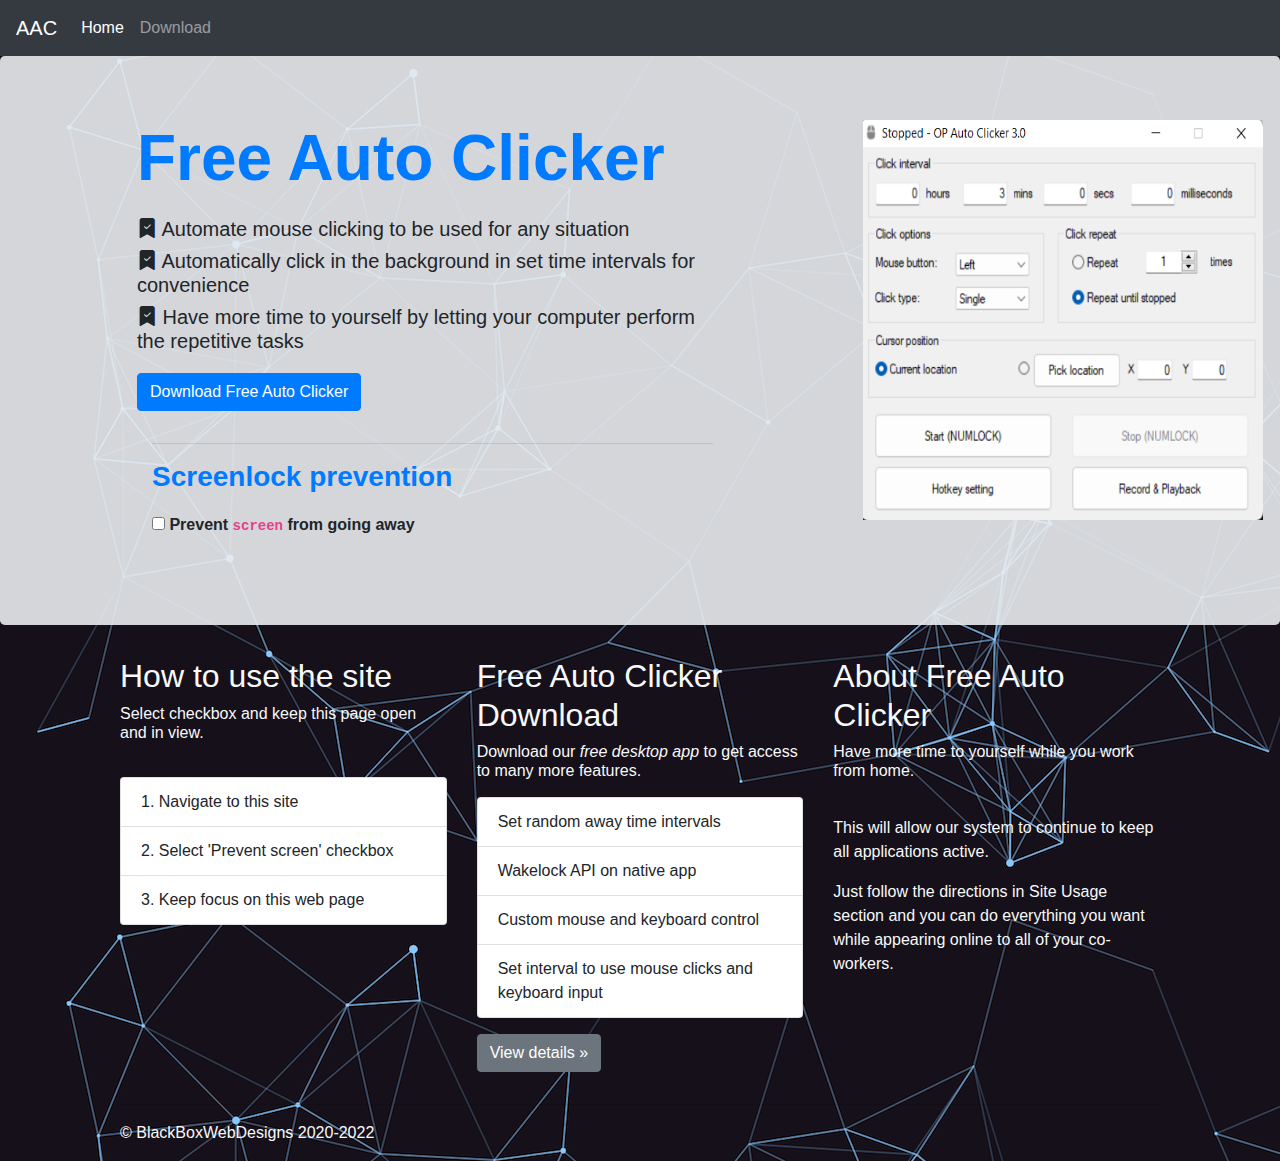
<file: ACDS/index.html>
<!doctype html>
<html lang="en">
  <head>
    <meta charset="utf-8">
    <meta name="viewport" content="width=device-width, initial-scale=1, shrink-to-fit=no">
    <meta name="description" content="">
    <meta name="author" content="Mark Otto, Jacob Thornton, and Bootstrap contributors">
    <meta name="generator" content="Jekyll v3.8.5">
    <title>Advanced Auto Clicker - Home</title>
    <link rel="canonical" href="https://getbootstrap.com/docs/4.3/examples/jumbotron/">
    <!-- Bootstrap core CSS -->
    <link rel="stylesheet" href="https://cdn.jsdelivr.net/npm/bootstrap@4.3.1/dist/css/bootstrap.min.css" integrity="sha384-ggOyR0iXCbMQv3Xipma34MD+dH/1fQ784/j6cY/iJTQUOhcWr7x9JvoRxT2MZw1T" crossorigin="anonymous">
    <link rel="stylesheet" href="https://cdn.jsdelivr.net/npm/bootstrap-icons@1.9.1/font/bootstrap-icons.css">
    <link rel="stylesheet" href="style.css">
    <style>
      .bd-placeholder-img {
      font-size: 1.125rem;
      text-anchor: middle;
      -webkit-user-select: none;
      -moz-user-select: none;
      -ms-user-select: none;
      user-select: none;
      }
      @media (min-width: 768px) {
      .bd-placeholder-img-lg {
      font-size: 3.5rem;
      }
      }
    </style>
    <!-- Custom styles for this template -->
    <link href="jumbotron.css" rel="stylesheet">
    <link rel="icon" href="mouse.ico">
    <!-- Google Adsense -->
    <script async src="https://pagead2.googlesyndication.com/pagead/js/adsbygoogle.js?client=ca-pub-3164786216932712"
      crossorigin="anonymous"></script>
    <!-- Google tag (gtag.js) -->
    <script async src="https://www.googletagmanager.com/gtag/js?id=G-Z2YFP03MEV"></script>
    <script>
      window.dataLayer = window.dataLayer || [];
      function gtag(){dataLayer.push(arguments);}
      gtag('js', new Date());
      
      gtag('config', 'G-Z2YFP03MEV');
    </script>
  </head>
  <body class="text-lg-left text-center">
    <nav class="navbar navbar-expand-md navbar-dark fixed-top bg-dark">
      <a class="navbar-brand" href="index.html">AAC</a>
      <button class="navbar-toggler" type="button" data-toggle="collapse" data-target="#navbarsExampleDefault" aria-controls="navbarsExampleDefault" aria-expanded="false" aria-label="Toggle navigation">
      <span class="navbar-toggler-icon"></span>
      </button>
      <div class="collapse navbar-collapse" id="navbarsExampleDefault">
        <ul class="navbar-nav mr-auto">
          <li class="nav-item active">
            <a class="nav-link" href="#">Home <span class="sr-only">(current)</span></a>
          </li>
          <li class="nav-item">
            <a class="nav-link" href="download.html">Download</a>
          </li>
        </ul>
      </div>
    </nav>
    <main role="main">
      <div class="jumbotron">
        <div class="row">
          <div class="col-md-8">
            <div class="custom-container">
              <div class="row">
                <h1 class="text-primary wakelock-margin"><strong>Free Auto Clicker</strong></h1>
              </div>
              <div class="row">
                <p class="h5"><i class="bi bi-bookmark-check-fill"></i> Automate mouse clicking to be used for any situation</p>
                <p class="h5"><i class="bi bi-bookmark-check-fill"></i> Automatically click in the background in set time intervals for convenience</p>
                <p class="h5 wakelock-margin"><i class="bi bi-bookmark-check-fill"></i> Have more time to yourself by letting your computer perform the repetitive tasks</p>
                <p><a class="btn btn-primary" href="download.html" role="button">Download Free Auto Clicker</a></p>
              </div>
              <hr />
              <h3 class="text-primary wakelock-margin"><strong>Screenlock prevention</strong></h3>
              <div class="">
                <label><input type="checkbox" id="wakeLockCheckbox"><strong> Prevent <code>screen</code> from going away</strong></label>
              </div>
              <div class="row form-group">
                <div class="alert alert-success" role="alert" id="statusDiv"></div>
              </div>
            </div>
          </div>
          <div class="col-md-4 text-center">
            <img src="autoclicker.png" alt="Auto Clicker Pic" height="400px" width="400px">
          </div>
        </div>
      </div>
      <div class="custom-container">
        <!-- Example row of columns -->
        <div class="row">
          <div class="col-md-4">
            <h2 class="text-light">How to use the site</h2>
            <h6 class="text-light">Select checkbox and keep this page open and in view.</h6>
            <p style="margin-top: 35px;">
            <ul class="list-group lg-ol">
              <li class="list-group-item lg-ol-item">Navigate to this site</li>
              <li class="list-group-item lg-ol-item">Select 'Prevent screen' checkbox</li>
              <li class="list-group-item lg-ol-item">Keep focus on this web page</li>
            </ul>
            </p>
          </div>
          <div class="col-md-4">
            <h2 class="text-light">Free Auto Clicker Download</h2>
            <h6 class="text-light">Download our <i>free desktop app</i> to get access to many more features.</h6>
            <p>
            <ul class="list-group">
              <li class="list-group-item">Set random away time intervals</li>
              <li class="list-group-item">Wakelock API on native app</li>
              <li class="list-group-item">Custom mouse and keyboard control</li>
              <li class="list-group-item">Set interval to use mouse clicks and keyboard input</li>
            </ul>
            </p>
            <p><a class="btn btn-secondary" href="download.html" role="button">View details &raquo;</a></p>
          </div>
          <div class="col-md-4 text-light">
            <h2>About Free Auto Clicker</h2>
            <h6>Have more time to yourself while you work from home.</h6>
            <p style="margin-top: 35px;">This will allow our system to continue to keep all applications active.</p>
            <p>Just follow the directions in Site Usage section and you can do everything you want while appearing online to all of your co-workers.</p>
          </div>
        </div>
        <hr>
      </div>
      <!-- /container -->
    </main>
    <footer class="custom-container">
      <p class="text-light">&copy; BlackBoxWebDesigns 2020-2022</p>
    </footer>
    <script src="https://code.jquery.com/jquery-3.3.1.slim.min.js" integrity="sha384-q8i/X+965DzO0rT7abK41JStQIAqVgRVzpbzo5smXKp4YfRvH+8abtTE1Pi6jizo" crossorigin="anonymous"></script>
    <script src="https://cdn.jsdelivr.net/npm/popper.js@1.14.7/dist/umd/popper.min.js" integrity="sha384-UO2eT0CpHqdSJQ6hJty5KVphtPhzWj9WO1clHTMGa3JDZwrnQq4sF86dIHNDz0W1" crossorigin="anonymous"></script><script src="https://cdn.jsdelivr.net/npm/bootstrap@4.3.1/dist/js/bootstrap.min.js" integrity="sha384-JjSmVgyd0p3pXB1rRibZUAYoIIy6OrQ6VrjIEaFf/nJGzIxFDsf4x0xIM+B07jRM" crossorigin="anonymous"></script>
    <script src="index.js"></script>
  </body>
</html>
</file>
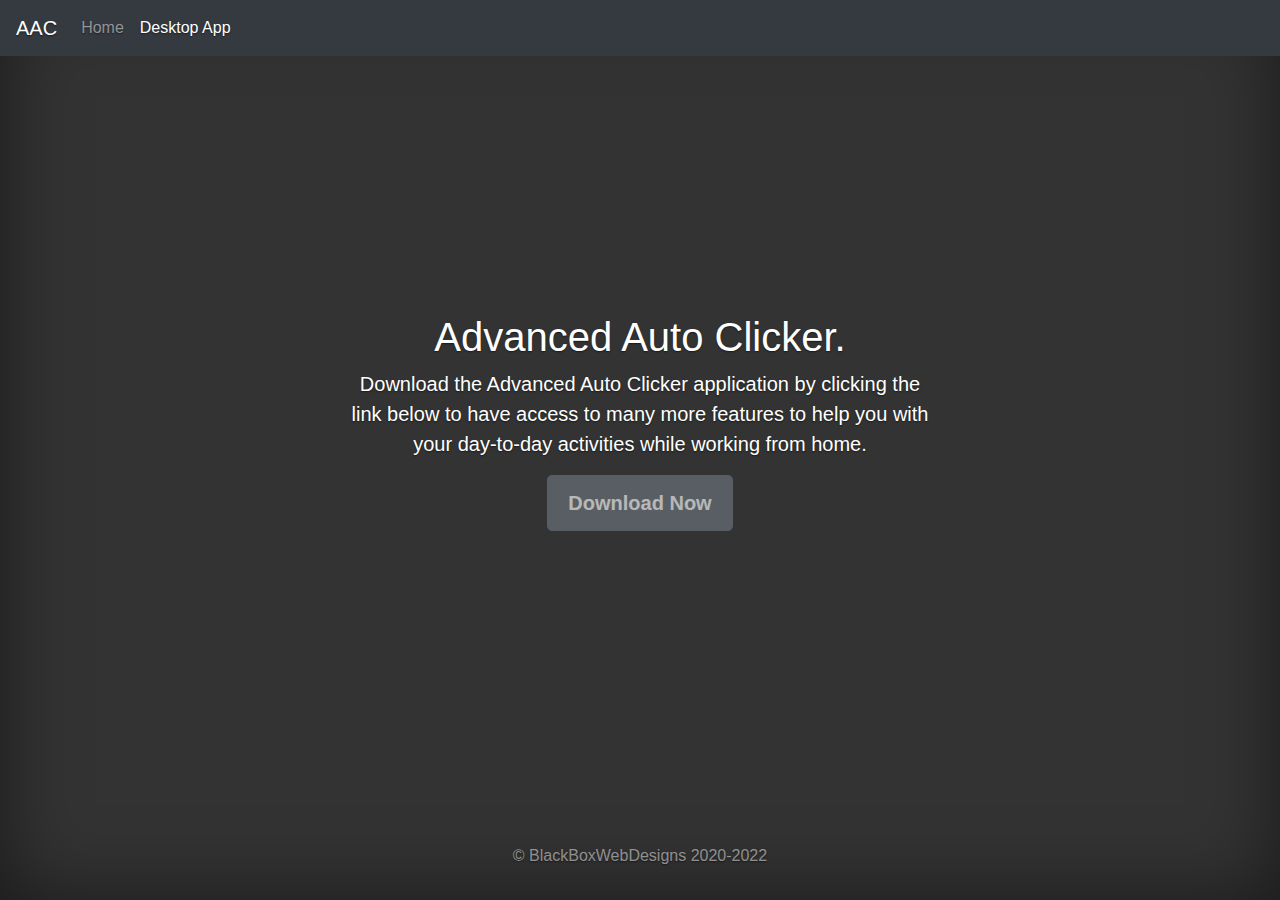
<file: ACDS/download.html>
<!doctype html>
<html lang="en">
  <head>
    <meta charset="utf-8">
    <meta name="viewport" content="width=device-width, initial-scale=1, shrink-to-fit=no">
    <meta name="description" content="">
    <meta name="author" content="Mark Otto, Jacob Thornton, and Bootstrap contributors">
    <meta name="generator" content="Jekyll v3.8.5">
    <title>Advanced Auto Clicker - Download</title>

    <link rel="canonical" href="https://getbootstrap.com/docs/4.3/examples/cover/">

    <!-- Bootstrap core CSS -->
    <link rel="stylesheet" href="https://cdn.jsdelivr.net/npm/bootstrap@4.3.1/dist/css/bootstrap.min.css" integrity="sha384-ggOyR0iXCbMQv3Xipma34MD+dH/1fQ784/j6cY/iJTQUOhcWr7x9JvoRxT2MZw1T" crossorigin="anonymous">

    <style>
      .bd-placeholder-img {
        font-size: 1.125rem;
        text-anchor: middle;
        -webkit-user-select: none;
        -moz-user-select: none;
        -ms-user-select: none;
        user-select: none;
      }

      @media (min-width: 768px) {
        .bd-placeholder-img-lg {
          font-size: 3.5rem;
        }
      }
    </style>
    <!-- Custom styles for this template -->
    <link href="cover.css" rel="stylesheet">
    <link rel="icon" href="mouse.ico">

    <!-- Google Adsense -->
    <script async src="https://pagead2.googlesyndication.com/pagead/js/adsbygoogle.js?client=ca-pub-3164786216932712"
     crossorigin="anonymous"></script>

    <!-- Google tag (gtag.js) -->
    <script async src="https://www.googletagmanager.com/gtag/js?id=G-Z2YFP03MEV"></script>
    <script>
      window.dataLayer = window.dataLayer || [];
      function gtag(){dataLayer.push(arguments);}
      gtag('js', new Date());

      gtag('config', 'G-Z2YFP03MEV');
    </script>
  </head>
  <body class="text-center">
<div class="cover-container d-flex w-100 h-100 p-3 mx-auto flex-column">
<header class="masthead mb-auto">
<nav class="navbar navbar-expand-md navbar-dark fixed-top bg-dark">
  <a class="navbar-brand" href="index.html">AAC</a>
  <button class="navbar-toggler" type="button" data-toggle="collapse" data-target="#navbarsExampleDefault" aria-controls="navbarsExampleDefault" aria-expanded="false" aria-label="Toggle navigation">
    <span class="navbar-toggler-icon"></span>
  </button>
  <div class="collapse navbar-collapse" id="navbarsExampleDefault">
    <ul class="navbar-nav mr-auto">
      <li class="nav-item">
        <a class="nav-link" href="index.html">Home </a>
      </li>
      <li class="nav-item active">
        <a class="nav-link" href="#">Desktop App <span class="sr-only">(current)</span></a>
      </li>
    </ul>
  </div>
</nav>
</header>
  <main role="main" class="inner cover">
    <h1 class="cover-heading">Advanced Auto Clicker.</h1>
    <p class="lead">Download the Advanced Auto Clicker application by clicking the link below to have access to many more features to help you with your day-to-day activities while working from home.</p>
    <p class="lead">
      <a href="#" class="btn btn-lg btn-secondary disabled">Download Now</a>
    </p>
  </main>

<footer class="mastfoot mt-auto">
  <p>&copy; BlackBoxWebDesigns 2020-2022</p>
</footer>
<script src="https://code.jquery.com/jquery-3.3.1.slim.min.js" integrity="sha384-q8i/X+965DzO0rT7abK41JStQIAqVgRVzpbzo5smXKp4YfRvH+8abtTE1Pi6jizo" crossorigin="anonymous"></script>
<script src="https://cdn.jsdelivr.net/npm/popper.js@1.14.7/dist/umd/popper.min.js" integrity="sha384-UO2eT0CpHqdSJQ6hJty5KVphtPhzWj9WO1clHTMGa3JDZwrnQq4sF86dIHNDz0W1" crossorigin="anonymous"></script><script src="https://cdn.jsdelivr.net/npm/bootstrap@4.3.1/dist/js/bootstrap.min.js" integrity="sha384-JjSmVgyd0p3pXB1rRibZUAYoIIy6OrQ6VrjIEaFf/nJGzIxFDsf4x0xIM+B07jRM" crossorigin="anonymous"></script>
</div>
  </body>
</html>
</file>
<file: ACDS/style.css>
/* CSS files add styling rules to your content */

body {
  background-image: url('bg1.png');
}

.custom-container {
  padding: 0 120px;
}
.wakelock-margin {
  margin-bottom: 20px;
}

.wakelock-content {
  margin-left: 1em;
}

.lg-ol {
  list-style: decimal inside;
}

.lg-ol-item {
  display: list-item;
}

/*
 * ********** Bootstrap 4 Breakpoints ***********
 */
/* Extra small devices (phones, 600px and down) */
@media only screen and (max-width: 600px) {
  h1 {font-size: 1.75rem;}
}

/* Small devices (portrait tablets and large phones, 600px and up) */
@media only screen and (min-width: 600px) {
  h1 {font-size: 1.75rem;}
}

/* Medium devices (landscape tablets, 768px and up) */
@media only screen and (min-width: 768px) {
  h1 {font-size: 4rem;}
}

/* Large devices (laptops/desktops, 992px and up) */
@media only screen and (min-width: 992px) {
  h1 {font-size: 4rem;}
}

/* Extra large devices (large laptops and desktops, 1200px and up) */
@media only screen and (min-width: 1200px) {
  h1 {font-size: 4rem;}
}
</file>
<file: ACDS/jumbotron.css>
/* Move down content because we have a fixed navbar that is 3.5rem tall */
body {
  padding-top: 3.5rem;
}

.jumbotron {
  background: rgba(233,236,239,0.9);
}
</file>
<file: ACDS/cover.css>
/*
 * Globals
 */

/* Links */
a,
a:focus,
a:hover {
  color: #fff;
}

/* Custom default button */
.btn-secondary,
.btn-secondary:hover,
.btn-secondary:focus {
  color: #333;
  text-shadow: none; /* Prevent inheritance from `body` */
  background-color: #fff;
  border: .05rem solid #fff;
}


/*
 * Base structure
 */

html,
body {
  height: 100%;
  background-color: #333;
}

body {
  display: -ms-flexbox;
  display: flex;
  color: #fff;
  text-shadow: 0 .05rem .1rem rgba(0, 0, 0, .5);
  box-shadow: inset 0 0 5rem rgba(0, 0, 0, .5);
}

.cover-container {
  max-width: 42em;
}


/*
 * Header
 */
.masthead {
  margin-bottom: 2rem;
}

.masthead-brand {
  margin-bottom: 0;
}

.nav-masthead .nav-link {
  padding: .25rem 0;
  font-weight: 700;
  color: rgba(255, 255, 255, .5);
  background-color: transparent;
  border-bottom: .25rem solid transparent;
}

.nav-masthead .nav-link:hover,
.nav-masthead .nav-link:focus {
  border-bottom-color: rgba(255, 255, 255, .25);
}

.nav-masthead .nav-link + .nav-link {
  margin-left: 1rem;
}

.nav-masthead .active {
  color: #fff;
  border-bottom-color: #fff;
}

@media (min-width: 48em) {
  .masthead-brand {
    float: left;
  }
  .nav-masthead {
    float: right;
  }
}


/*
 * Cover
 */
.cover {
  padding: 0 1.5rem;
}
.cover .btn-lg {
  padding: .75rem 1.25rem;
  font-weight: 700;
}


/*
 * Footer
 */
.mastfoot {
  color: rgba(255, 255, 255, .5);
}
</file>
